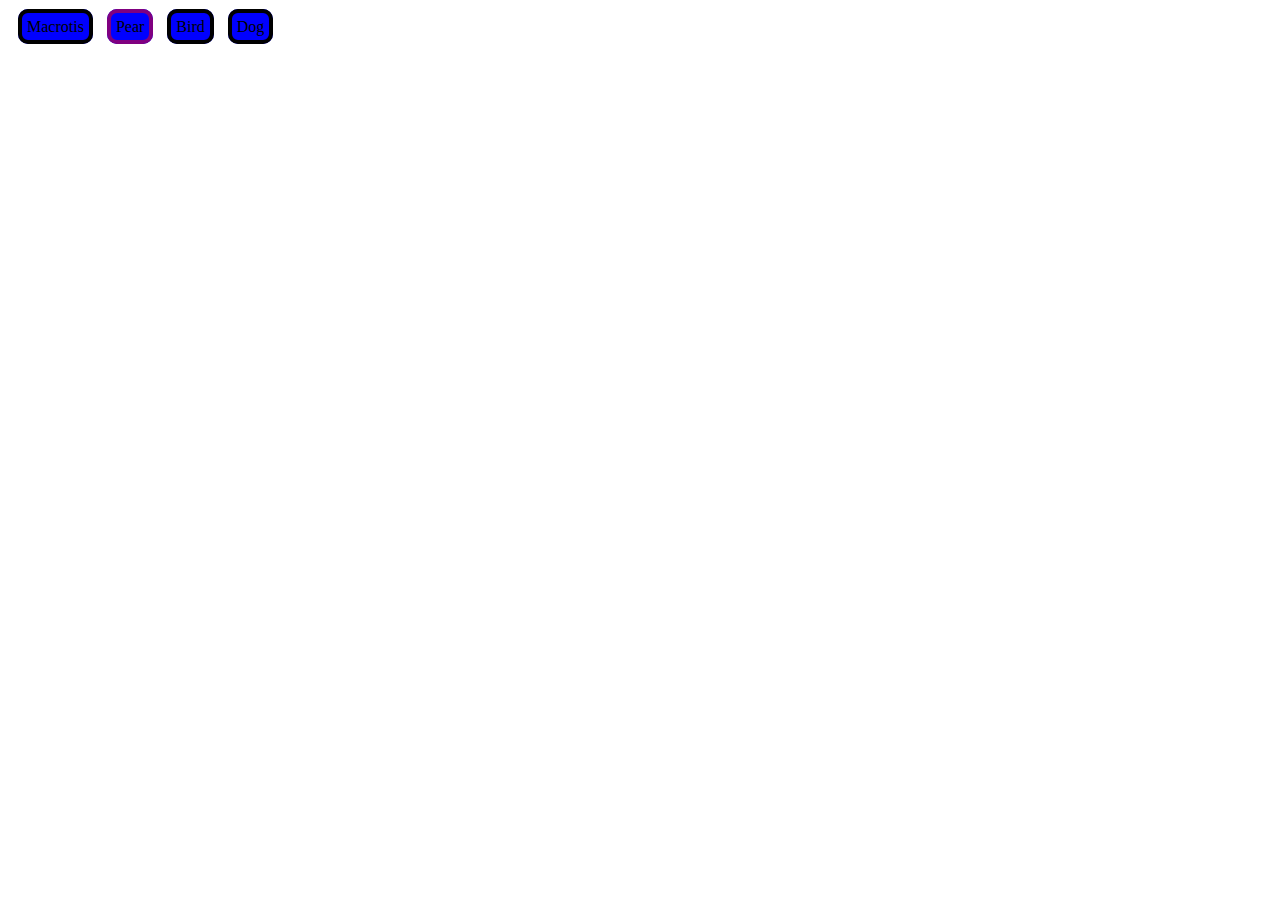
<file: index.html>
<!DOCTYPE html>
<html lang="en">
<head>
    <meta charset="UTF-8">
    <meta name="viewport" content="width=device-width, initial-scale=1.0">
    <link rel="stylesheet" href="style.css">
    <title>JQUERY framework test</title>
</head>
<body>
    <div id="fox-first">Apple</div>
    <div id="fox-second">Pear</div>
    <div id="fox-third">Bird</div>
    <div id="fox-fourth">Dog</div>

    <script src="https://ajax.googleapis.com/ajax/libs/jquery/3.4.1/jquery.min.js"></script>
    <script src="script.js"></script>
</body>
</html>
</file>
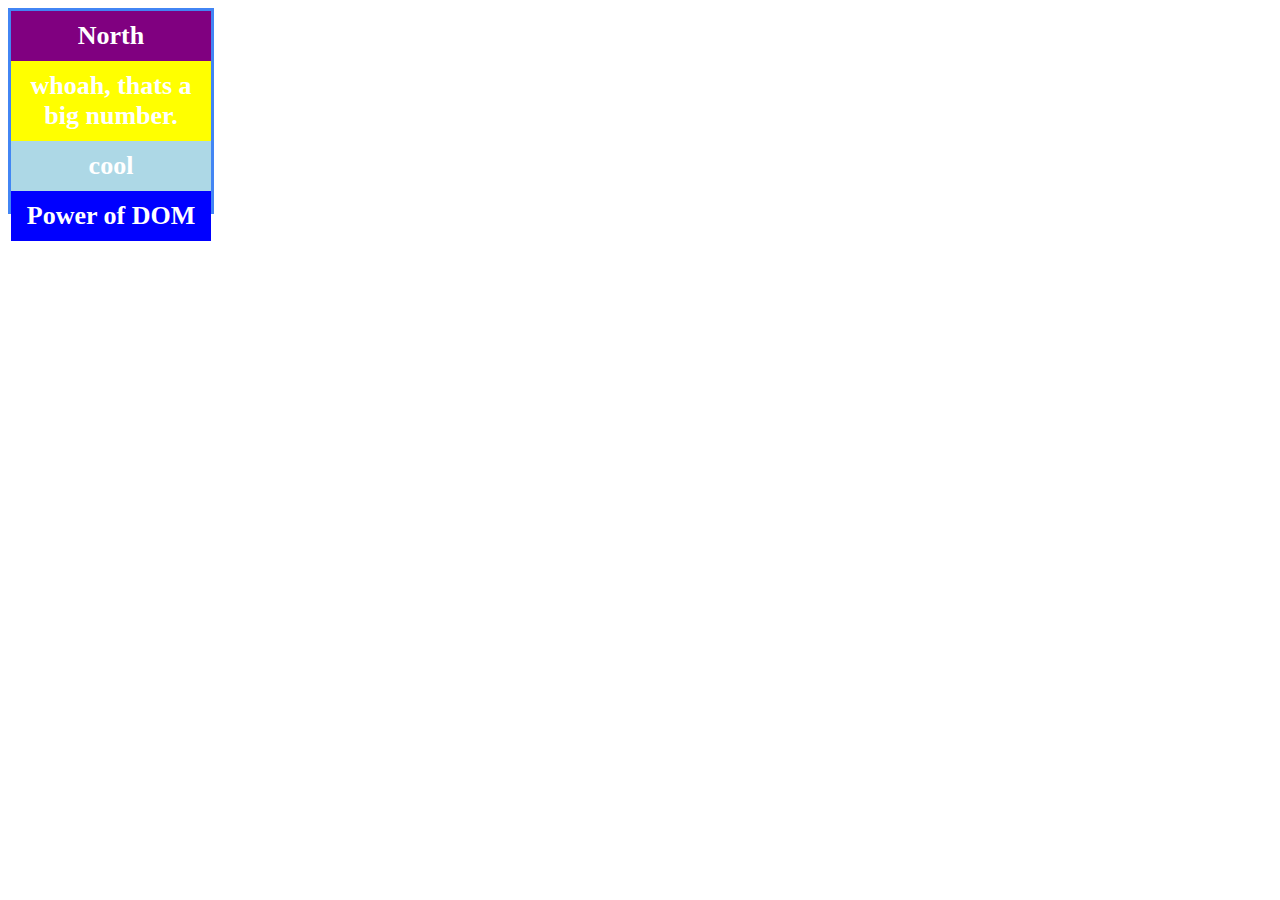
<file: index1.html>
<!DOCTYPE html>
<html lang="en">
<head>
    <meta charset="UTF-8">
    <meta name="viewport" content="width=device-width, initial-scale=1.0">
    <link rel="stylesheet" href="style1.css">
    <title>Document</title>
</head>
<body>
    <section class="container">
    <p id="1" class="color red">North</p>
    <p id="2" class="color yellow">East</p>
    <p id="3" class="color lblue">cool</p>
    <p id="4" class="color blue">East</p>
    </section>

    <script src="https://ajax.googleapis.com/ajax/libs/jquery/3.3.1/jquery.min.js"></script>
    <script src="script1.js"></script>
</body>
</html>
</file>
<file: style.css>
div {
    display: inline;
    margin-right: 10px;
    padding: 5px;
    border-radius: 10px;
    border: 4px solid black;
    background: yellow;
  }
  
  .first {
    border: 4px solid red;
    
  }
  
  .second {
    border: 4px solid #000000;
  }
  
  body {
    padding: 10px;
  }
</file>
<file: style1.css>
.container {
    width:200px;
    height:200px;
    border-style: solid;
    border-width: 3px;
    border-color: #4285f4;
    text-align: center;
    font-size: 26px;
    font-weight: bold;
    color: white;
    
}


.color{
    margin:0px;
    padding: 10px;
}

.red{
    background-color: indianred;
    
}

.yellow{
    background-color: yellow;
}

.lblue{
    background-color: lightblue;
}

.blue{
    background-color: blue;
}
</file>
